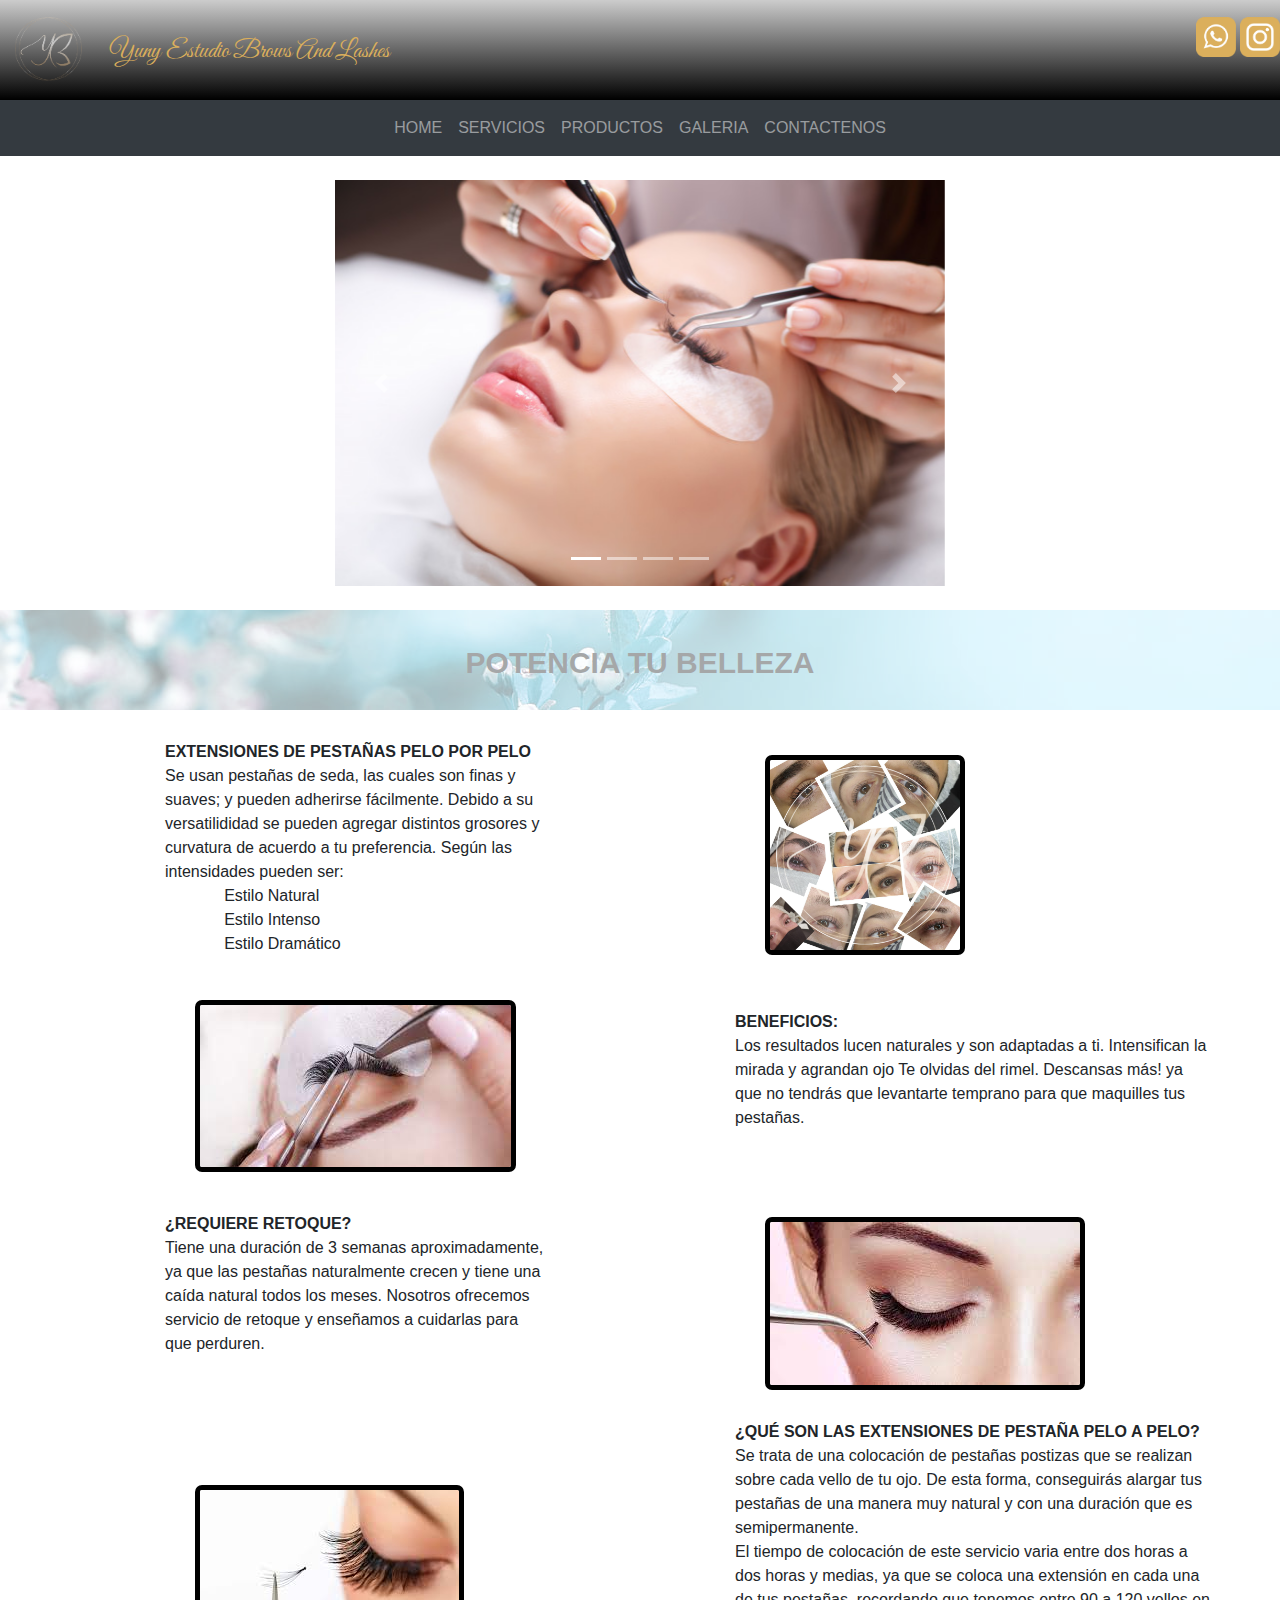
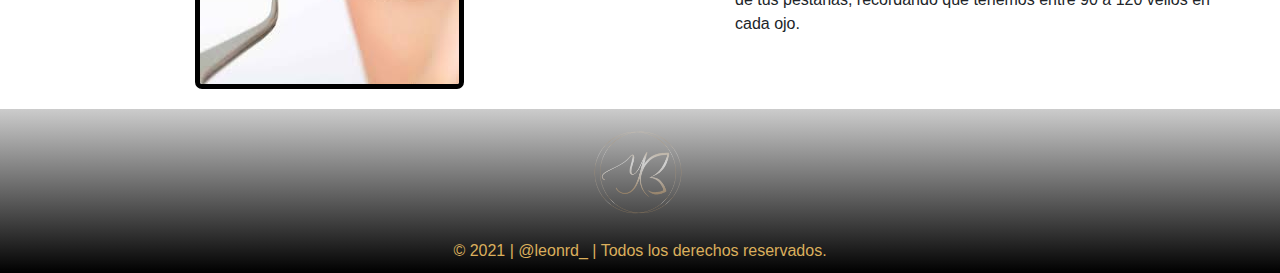
<file: index.html>
<!DOCTYPE html>
<html lang="en">
<head>
	<title>YB Lashes, estudio de cejas y pestañas</title>
	<meta charset="utf-8">
	<meta name="viewport" content="width=device-width, initial-scale=1">
	<link rel="stylesheet" href="https://maxcdn.bootstrapcdn.com/bootstrap/4.5.2/css/bootstrap.min.css">
	<script src="https://ajax.googleapis.com/ajax/libs/jquery/3.5.1/jquery.min.js"></script>
	<script src="https://cdnjs.cloudflare.com/ajax/libs/popper.js/1.16.0/umd/popper.min.js"></script>
	<script src="https://maxcdn.bootstrapcdn.com/bootstrap/4.5.2/js/bootstrap.min.js"></script>
	<link rel="icon" href="pic/logo.png" type="image/png">
	<link rel="stylesheet" href="style.css">
	<link href="https://fonts.googleapis.com/css2?family=Great+Vibes&display=swap" rel="stylesheet">
	<link href="https://fonts.googleapis.com/css2?family=Great+Vibes&family=Sacramento&display=swap" rel="stylesheet">
	<link href="https://fonts.googleapis.com/css2?family=Shippori+Mincho+B1&display=swap" rel="stylesheet">
	<meta name="description" content="Sitio web de YB lashes estudio de cejas y pestañas, donde podrás ver el trabajo que realizamos con las últimas técnicas en el mercado, porás contratar nuestros servicios y comprar nuestros productos">
	<meta name="keywords" content="depilación, epilación, lifting, cosmetica, facial, dermatología, maquillaje, cejas, pestañas, rostros, bozo, vello, hilo">
</head>

<header>
	<div class="row logo">
		<div class="col-sm-1"><img src="pic/logoorig.png" alt="logo" height=100px></div>
		<div class="col-sm-5 titulo">Yuny Estudio Brows and Lashes</div>
		<div class="offset-md-3 col-sm-3" style="text-align: right;margin-top: 17px;">
			<img src="pic/logowhat01.png" alt="whatsapplogo" height="40px" title="+54 9 11 5718 0937">
			<img src="pic/logoig01.png" alt="logo" height="40px" title="@yblashestudio">
		</div>
	</div>
</header>
<body>
	<nav class="navbar navbar-expand-sm bg-dark navbar-dark justify-content-center">
		<!-- Links -->
		<ul class="navbar-nav">
			<li class="nav-item">
				<a class="nav-link" href="index.html">HOME</a>
			</li>
			<li class="nav-item">
				<a class="nav-link" href="servicios.html">SERVICIOS</a>
			</li>

			<li class="nav-item">
				<a class="nav-link" href="productos.html">PRODUCTOS</a>
			</li>
			<li class="nav-item">
				<a class="nav-link" href="multimedia.html">GALERIA</a>
			</li>
			<li class="nav-item">
				<a class="nav-link" href="formulario.html">CONTACTENOS</a>
			</li>
		</ul>
	</nav>

	<br>

	<div class="row offset-sm-3 col-sm-6" >
		<div id="demo" class="carousel slide miestilo" data-ride="carousel">
			<!-- Indicators -->
			<ul class="carousel-indicators">
				<li data-target="#demo" data-slide-to="0" class="active"></li>
				<li data-target="#demo" data-slide-to="1"></li>
				<li data-target="#demo" data-slide-to="2"></li>
				<li data-target="#demo" data-slide-to="3"></li>
			</ul>
			<!-- The slideshow carousel-inner -->
			<div class="carousel-inner">
				<div class="carousel-item active">
					<img class="img-fluid"  src="pic/pestanas.jpg" alt="extension">
				</div>
				<div class="carousel-item">
					<img class="img-fluid"  src="pic/extension.jpg" alt="fotos" >
				</div>
				<div class="carousel-item">
					<img class="img-fluid"  src="pic/cejas.jpg" alt="foto" >
				</div>
				<div class="carousel-item">
					<img class="img-fluid"  src="pic/trabajo.jpg" alt="extension" >
				</div>
			</div>
<!--  The slideshow carousel-inner
	Left and right controls -->
	<a class="carousel-control-prev" href="#demo" data-slide="prev">
		<span class="carousel-control-prev-icon"></span>
	</a>
	<a class="carousel-control-next" href="#demo" data-slide="next">
		<span class="carousel-control-next-icon"></span>
	</a>
</div>
</div>
<!--   fin carrusel -->
<br>
<div class="barra"> POTENCIA TU BELLEZA</div>
<div class="container">
	<div class="row">
		<div class="offset-md-1 col-sm-4" style="text-align: justify-all;">
			<div class="row" style="font-weight: bold">
				EXTENSIONES DE PESTAÑAS PELO POR PELO	
			</div>
			<div class="row">
				Se usan pestañas de seda, las cuales son finas y suaves; y pueden adherirse fácilmente. Debido a su versatilididad se pueden agregar distintos grosores y curvatura de acuerdo a tu preferencia.  Según las intensidades pueden ser:
			</div>
			<div class="row offset-md-1 col-sm-11">	Estilo Natural </div>
			<div class="row offset-md-1 col-sm-11">	Estilo Intenso </div>
			<div class="row offset-md-1 col-sm-11">	Estilo Dramático </div>

		</div>
		<div class="offset-md-2 col-sm-5">
			<img class="fotoPrincipal" src="pic/fotosvariascomp.jpg" alt="pestañas" height="200px">
		</div>
	</div>

	<div class="row" style="margin-top: 15px;">
		<div class="offset-md-1 col-sm-4">
			<img class="fotoPrincipal" src="pic/extensionuno.jpg" alt="extension de pestañas">
		</div>

		<div class="offset-md-2 col-sm-5" style="margin-top: 25px;">
			<div class="row" style="font-weight: bold">
				BENEFICIOS:
			</div>
			<div class="row">
				Los resultados lucen naturales y son adaptadas a ti.
				Intensifican la mirada y agrandan ojo
				Te olvidas del rimel.
				Descansas más! ya que no tendrás que levantarte temprano para que maquilles tus pestañas.
			</div>
		</div>
	</div>

	<div class="row" style="margin-top: 15px;">
		<div class="offset-md-1 col-sm-4" style="margin-top: 10px;">
			<div class="row" style="font-weight: bold">
				¿REQUIERE RETOQUE?
			</div>
			<div class="row">
				Tiene una duración de 3 semanas aproximadamente, ya que las pestañas naturalmente crecen y tiene una caída natural todos los meses.  Nosotros ofrecemos servicio de retoque y enseñamos a cuidarlas para que perduren.
			</div>
		</div>
		<div class="offset-md-2 col-sm-5">
			<img class="fotoPrincipal" src="pic/extensiondos.jpg" alt="extension de pestañas">
		</div>
	</div>

	<div class="row" style="margin-top: 15px;">
		<div class="offset-md-1 col-sm-4" style="margin-top: 50px;">
			<img class="fotoPrincipal" src="pic/extensiontres.jpg" alt="extension de pestañas">
		</div>

		<div class="offset-md-2 col-sm-5">
			<div class="row" style="font-weight: bold">
				¿QUÉ SON LAS EXTENSIONES DE PESTAÑA PELO A PELO?
			</div>
			<div class="row">
				Se trata de una colocación de pestañas postizas que se realizan sobre cada vello de tu ojo. De esta forma, conseguirás alargar tus pestañas de una manera muy natural y con una duración que es semipermanente. 
			</div>
			<div class="row">
				El tiempo de colocación de este servicio varia entre dos horas a dos horas y medias, ya que se coloca una extensión en cada una de tus pestañas, recordando que tenemos entre 90 a 120 vellos en cada ojo.
			</div>
		</div>
	</div>
</div>


<footer>
	<div class="row" style="justify-content: center;margin-top: 5px;">
		<img src="pic/logoorig.png" alt="logo" height="130px">
	</div>
	<div class="footer" style="color:#dbaf5c; text-align: center">
		© 2021 | @leonrd_ | Todos los derechos reservados.
	</div>
</footer>

<script src="https://cdn.jsdelivr.net/npm/bootstrap@5.0.0-beta2/dist/js/bootstrap.bundle.min.js" integrity="sha384-b5kHyXgcpbZJO/tY9Ul7kGkf1S0CWuKcCD38l8YkeH8z8QjE0GmW1gYU5S9FOnJ0" crossorigin="anonymous"></script>
</body>
</html>
</file>
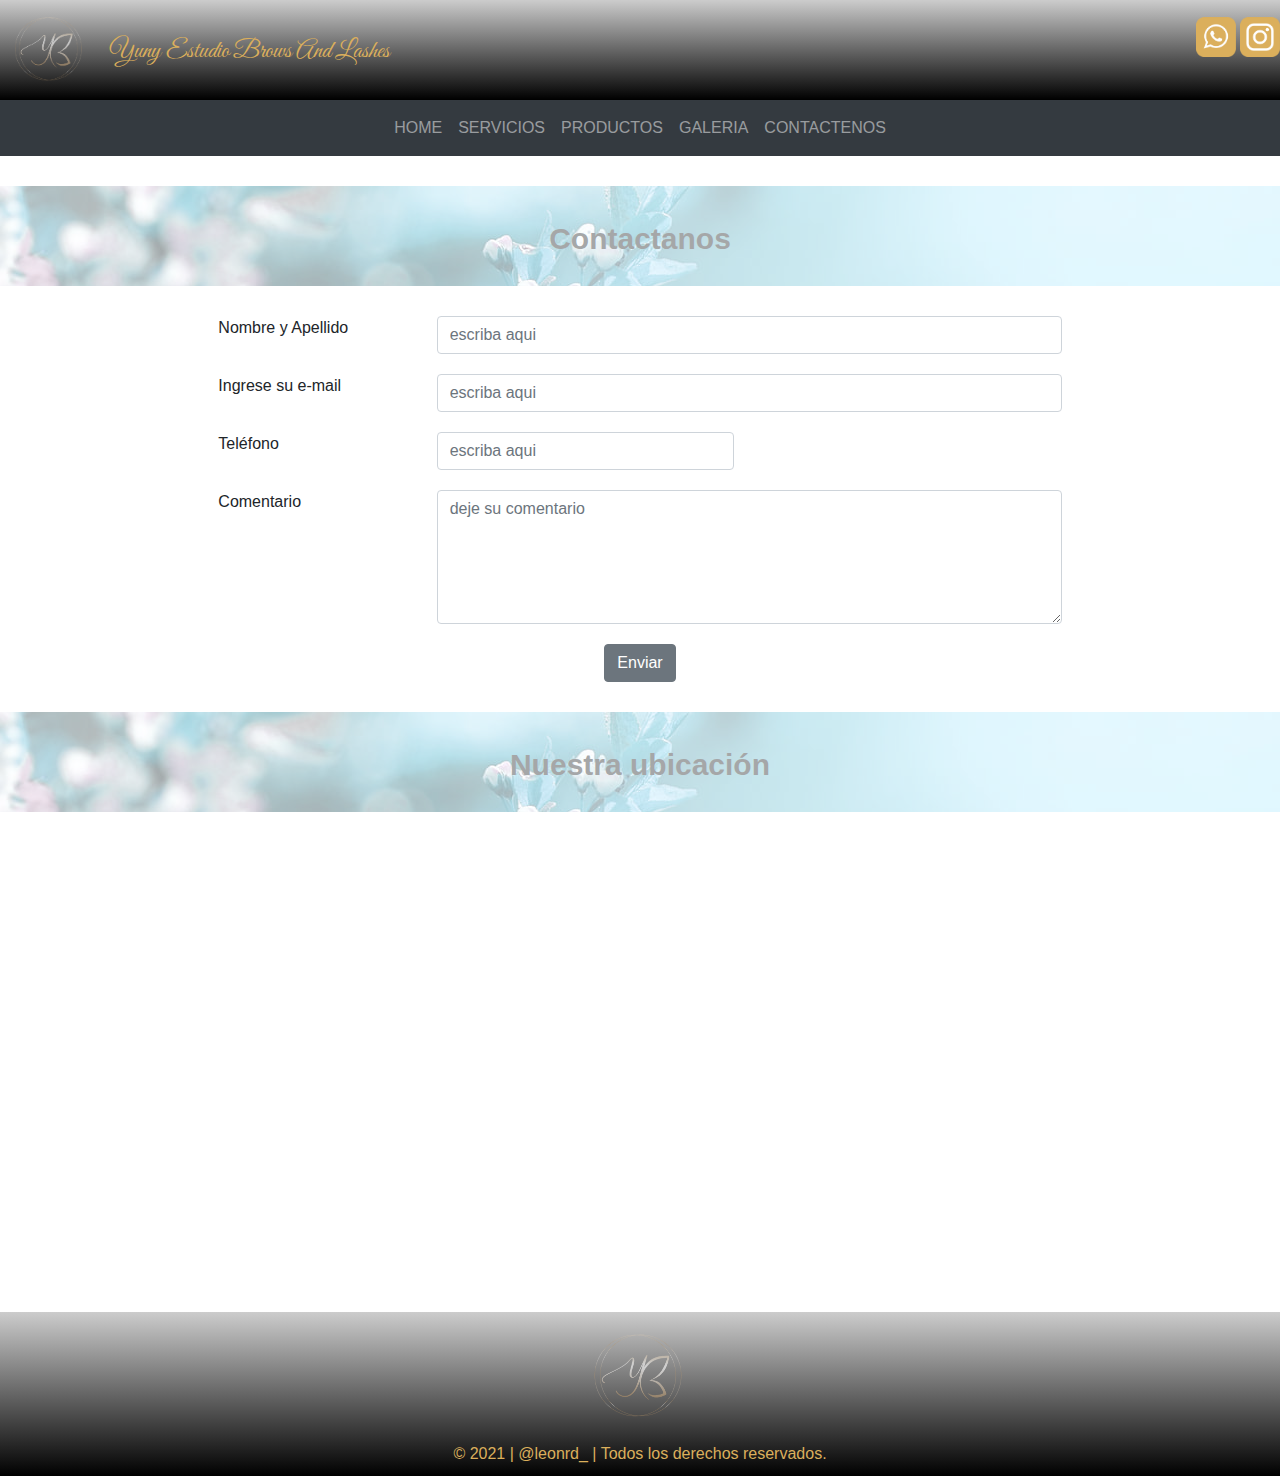
<file: formulario.html>
<!DOCTYPE html>
<html lang="en">
<head>
	<title>YB Lashes, contactenos</title>
	<meta charset="utf-8">
	<meta name="viewport" content="width=device-width, initial-scale=1">
	<link rel="stylesheet" href="https://maxcdn.bootstrapcdn.com/bootstrap/4.5.2/css/bootstrap.min.css">
	<script src="https://ajax.googleapis.com/ajax/libs/jquery/3.5.1/jquery.min.js"></script>
	<script src="https://cdnjs.cloudflare.com/ajax/libs/popper.js/1.16.0/umd/popper.min.js"></script>
	<script src="https://maxcdn.bootstrapcdn.com/bootstrap/4.5.2/js/bootstrap.min.js"></script>
	<link rel="icon" href="pic/logo.png" type="image/png">
	<link rel="stylesheet" href="style.css">
	<link href="https://fonts.googleapis.com/css2?family=Great+Vibes&display=swap" rel="stylesheet">
	<link href="https://fonts.googleapis.com/css2?family=Great+Vibes&family=Sacramento&display=swap" rel="stylesheet">
	<link href="https://fonts.googleapis.com/css2?family=Shippori+Mincho+B1&display=swap" rel="stylesheet">
	<meta name="description" content="Sitio web de YB lashes estudio de cejas y pestañas, donde podrás ver el trabajo que realizamos con las últimas técnicas en el mercado, porás contratar nuestros servicios y comprar nuestros productos">
	<meta name="keywords" content="depilación, epilación, lifting, cosmetica, facial, dermatología, maquillaje, cejas, pestañas, rostros, bozo, vello, hilo">
</head>
<header>
	<div class="row logo">
		<div class="col-sm-1"><img src="pic/logoorig.png" alt="logo" height=100px></div>
		<div class="col-sm-5 titulo">Yuny Estudio Brows and Lashes</div>
		<div class="offset-md-3 col-sm-3" style="text-align: right;margin-top: 17px;">
			<img src="pic/logowhat01.png" alt="whatsapplogo" height="40px" title="+54 9 11 5718 0937">
			<img src="pic/logoig01.png" alt="logo" height="40px" title="@yblashestudio">
		</div>
	</div>
</header>

<body>
	<nav class="navbar navbar-expand-sm bg-dark navbar-dark justify-content-center">
		<!-- Links -->
		<ul class="navbar-nav">
			<li class="nav-item">
				<a class="nav-link" href="index.html">HOME</a>
			</li>
			<li class="nav-item">
				<a class="nav-link" href="servicios.html">SERVICIOS</a>
			</li>

			<li class="nav-item">
				<a class="nav-link" href="productos.html">PRODUCTOS</a>
			</li>
			<li class="nav-item">
				<a class="nav-link" href="multimedia.html">GALERIA</a>
			</li>
			<li class="nav-item">
				<a class="nav-link" href="formulario.html">CONTACTENOS</a>
			</li>
		</ul>
	</nav>


	<div class="barra" style="margin-top: 30px"> Contactanos</div>
	<form>
		<div class="row" style="margin-top: 20px">
			<div class="offset-md-2 col-sm-2" style="text-align: left;">
				<label FOR="nombre">Nombre y Apellido</label>
			</div>
			<div class="col-sm-6">
				<input type="text" class="form-control" placeholder="escriba aqui" required>
			</div>

		</div>
		<div class="row" style="margin-top: 20px">
			<div class="offset-md-2 col-sm-2" style="text-align: left;">
				<label FOR="mail">Ingrese su e-mail</label>
			</div>
			<div class="col-sm-6">
				<input class="form-control" type="email" placeholder="escriba aqui" required>
			</div>
		</div>
		<div class="row" style="margin-top: 20px">
			<div class="offset-md-2 col-sm-2" style="text-align: left;">
				<label FOR="tlf">Teléfono</label>
			</div>
			<div class="col-sm-3">
				<input type="text" class="form-control" placeholder="escriba aqui" required>
			</div>
		</div>

		<div class="row" style="margin-top: 20px">
			<div class="offset-md-2 col-sm-2" style="text-align: left;">
				<label FOR="tlf">Comentario</label>
			</div>
			<div class="col-sm-6">
				<textarea class="form-control" rows="5" id="comment" placeholder="deje su comentario"></textarea>
			</div>
		</div>
		<div class="row" style="justify-content: center;margin-top: 20px">
			<button type="button" class="btn btn-secondary">Enviar</button>
		</div>
	</form>
	<div class="barra" style="margin-top: 30px">Nuestra ubicación</div>
	<div class="row" style="margin-top: 20px; margin-bottom: 20px; justify-content: center">
		<iframe src="https://www.google.com/maps/embed?pb=!1m18!1m12!1m3!1d3285.0039398178005!2d-58.433547185196204!3d-34.57876686368449!2m3!1f0!2f0!3f0!3m2!1i1024!2i768!4f13.1!3m3!1m2!1s0x95bcb590fd152e63%3A0xf0d4918a84ad0140!2sParaguay%205259%2C%20C1425BTG%20CABA!5e0!3m2!1ses!2sar!4v1620229342015!5m2!1ses!2sar" width="600" height="450" style="border:0;" allowfullscreen="" loading="lazy"></iframe>
	</div>
	<footer>
		<div class="row" style="justify-content: center;margin-top: 5px;">
			<img src="pic/logoorig.png" alt="logo" height="130px">
		</div>
		<div class="footer" style="color:#dbaf5c; text-align: center;">
			© 2021 | @leonrd_ | Todos los derechos reservados.
		</div>
	</footer>

</body>

</html>
</file>
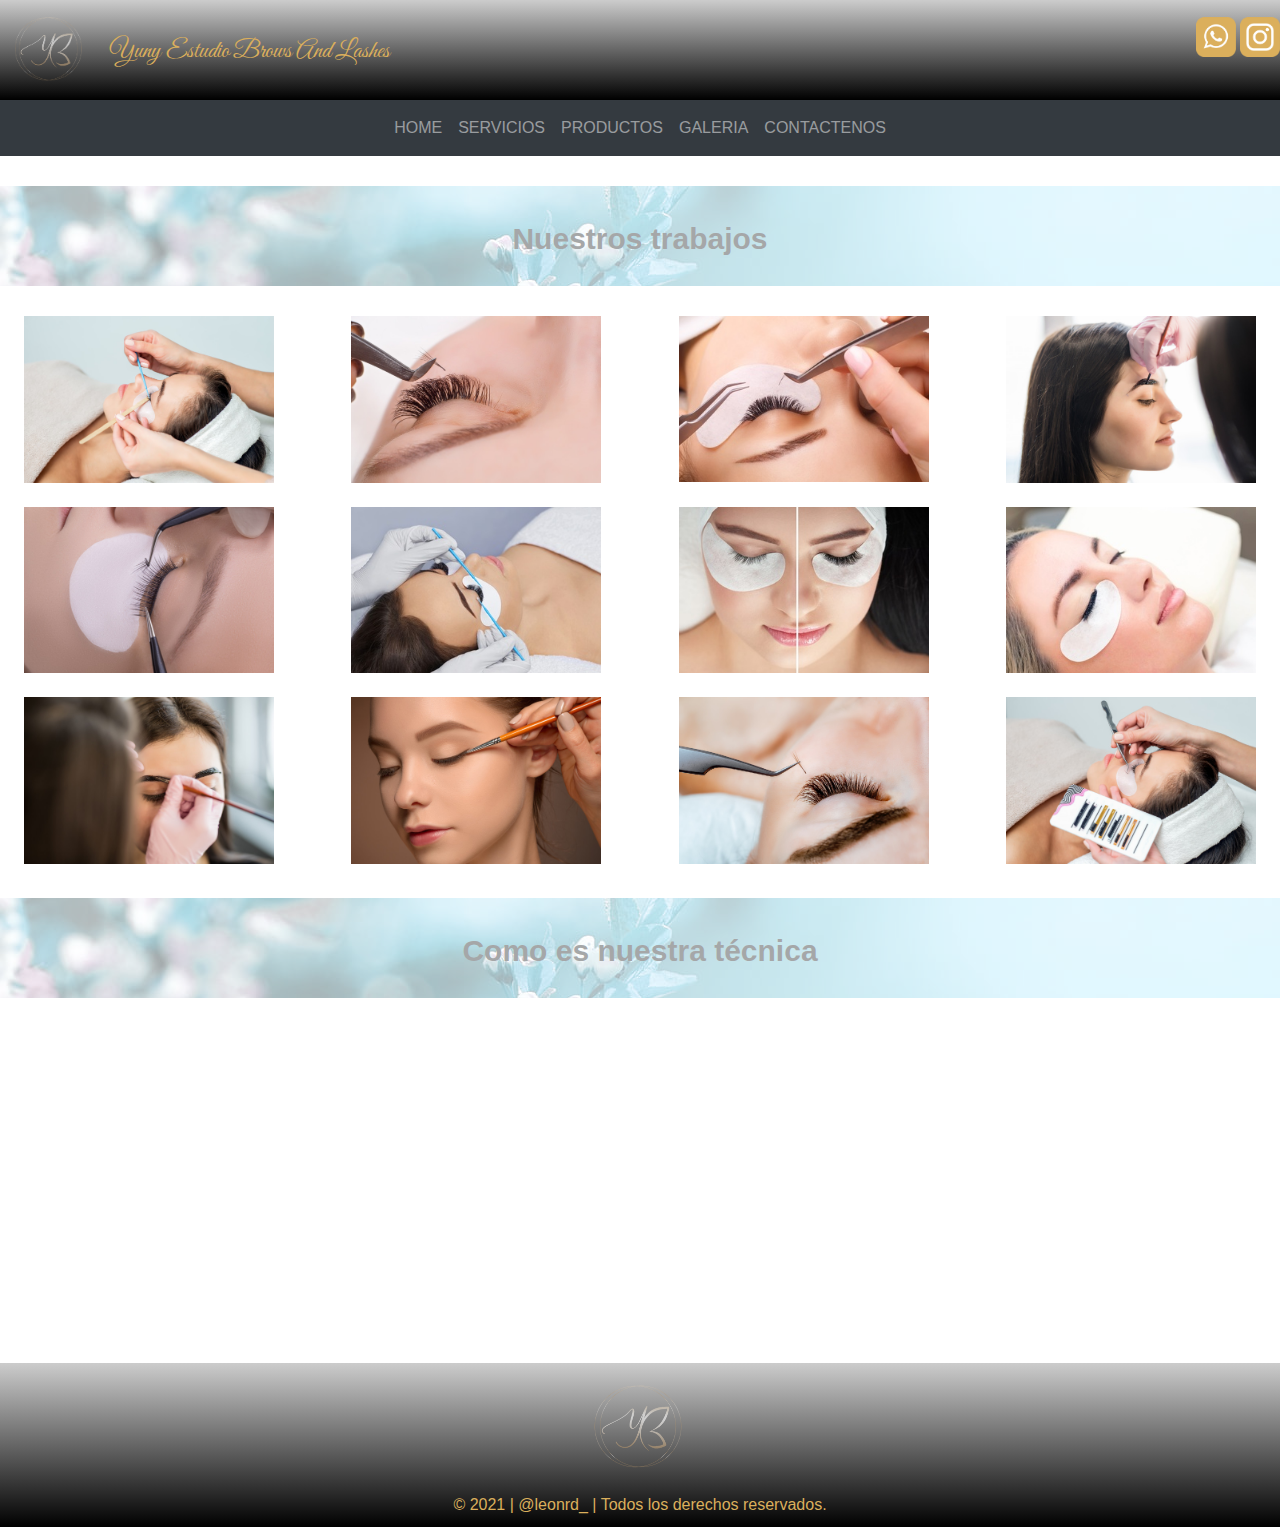
<file: multimedia.html>
<!DOCTYPE html>
<html lang="en">
<head>
  <title>YB Lashes, trabajos de embellecimiento de cejas y pestañas</title>
  <meta charset="utf-8">
  <meta name="viewport" content="width=device-width, initial-scale=1">
  <link rel="stylesheet" href="https://maxcdn.bootstrapcdn.com/bootstrap/4.5.2/css/bootstrap.min.css">
  <link rel="stylesheet" href="style.css">
  <script src="https://ajax.googleapis.com/ajax/libs/jquery/3.5.1/jquery.min.js"></script>
  <script src="https://cdnjs.cloudflare.com/ajax/libs/popper.js/1.16.0/umd/popper.min.js"></script>
  <script src="https://maxcdn.bootstrapcdn.com/bootstrap/4.5.2/js/bootstrap.min.js"></script>
  <link rel="icon" href="pic/logo.png" type="image/png">
  <link href="https://fonts.googleapis.com/css2?family=Great+Vibes&display=swap" rel="stylesheet">
  <link href="https://fonts.googleapis.com/css2?family=Great+Vibes&family=Sacramento&display=swap" rel="stylesheet">
  <link href="https://fonts.googleapis.com/css2?family=Shippori+Mincho+B1&display=swap" rel="stylesheet">
  <meta name="description" content="Sitio web de YB lashes estudio de cejas y pestañas, donde podrás ver el trabajo que realizamos con las últimas técnicas en el mercado, porás contratar nuestros servicios y comprar nuestros productos">
  <meta name="keywords" content="depilación, epilación, lifting, cosmetica, facial, dermatología, maquillaje, cejas, pestañas, rostros, bozo, vello, hilo">
</head>
<header>
  <div class="row logo">
    <div class="col-sm-1"><img src="pic/logoorig.png" alt="logo" height=100px></div>
    <div class="col-sm-5 titulo">Yuny Estudio Brows and Lashes</div>
    <div class="offset-md-3 col-sm-3" style="text-align: right;margin-top: 17px;">
      <img src="pic/logowhat01.png" alt="whatsapplogo" height="40px" title="+54 9 11 5718 0937">
      <img src="pic/logoig01.png" alt="logo" height="40px" title="@yblashestudio">
    </div>
  </div>
</header>

<body>
  <nav class="navbar navbar-expand-sm bg-dark navbar-dark justify-content-center">
    <!-- Links -->
    <ul class="navbar-nav">
      <li class="nav-item">
        <a class="nav-link" href="index.html">HOME</a>
      </li>
      <li class="nav-item">
        <a class="nav-link" href="servicios.html">SERVICIOS</a>
      </li>

      <li class="nav-item">
        <a class="nav-link" href="productos.html">PRODUCTOS</a>
      </li>

      <li class="nav-item">
        <a class="nav-link" href="multimedia.html">GALERIA</a>
      </li>
      <li class="nav-item">
        <a class="nav-link" href="formulario.html">CONTACTENOS</a>
      </li>
    </ul>
  </nav>

  <div class="barra" style="margin-top: 30px"> Nuestros trabajos</div>

  <div class="row">
    <div class="col-sm-3">
      <div class="row" style="justify-content: center;"> 
        <img class="img-fluid" src="pic/trabajo.jpg" alt="trabajo" width="250" height="230">
      </div>
    </div>

    <div class="col-sm-3">
      <div class="row" style="justify-content: center;"> 
        <img class="img-fluid" src="pic/trabajouno.jpg" alt="trabajo" width="250" height="230">
      </div>
    </div>

    <div class="col-sm-3">
      <div class="row" style="justify-content: center;"> 
        <img class="img-fluid" src="pic/trabajodos.jpg" alt="trabajo" width="250" height="230">
      </div>
    </div>

    <div class="col-sm-3">
      <div class="row" style="justify-content: center;"> 
        <img class="img-fluid" src="pic/trabajotres.jpg" alt="trabajo" width="250" height="230">
      </div>
    </div>
  </div>
  <br>
  <div class="row">
    <div class="col-sm-3">
      <div class="row" style="justify-content: center;"> 
        <img class="img-fluid" src="pic/trabajocuatro.jpg" alt="trabajo" width="250" height="230">
      </div>
    </div>

    <div class="col-sm-3">
      <div class="row" style="justify-content: center;"> 
        <img class="img-fluid" src="pic/trabajocinco.jpg" alt="trabajo" width="250" height="230">
      </div>
    </div>

    <div class="col-sm-3">
      <div class="row" style="justify-content: center;"> 
        <img class="img-fluid" src="pic/trabajoseis.jpg" alt="trabajo" width="250" height="230">
      </div>
    </div>

    <div class="col-sm-3">
      <div class="row" style="justify-content: center;"> 
        <img class="img-fluid" src="pic/trabajosiete.jpg" alt="trabajo" width="250" height="230">
      </div>
    </div>
  </div>
  <br>
  <div class="row">
    <div class="col-sm-3">
      <div class="row" style="justify-content: center;"> 
        <img class="img-fluid" src="pic/trabajoocho.jpg" alt="trabajo" width="250" height="230">
      </div>
    </div>

    <div class="col-sm-3">
      <div class="row" style="justify-content: center;"> 
        <img class="img-fluid" src="pic/trabajonueve.jpg" alt="trabajo" width="250" height="230">
      </div>
    </div>

    <div class="col-sm-3">
      <div class="row" style="justify-content: center;"> 
        <img class="img-fluid" src="pic/trabajodiez.jpg" alt="trabajo" width="250" height="230">
      </div>
    </div>

    <div class="col-sm-3">
      <div class="row" style="justify-content: center;"> 
        <img class="img-fluid" src="pic/trabajoonce.jpg" alt="trabajo" width="250" height="230">
      </div>
    </div>
  </div>
  <br>



  <div class="barra" style="margin-top: 10px"> Como es nuestra técnica</div>

  <div class="row" style="margin-top: 20px; margin-bottom: 20px; justify-content: center">
    <iframe width="560" height="315" src="https://www.youtube.com/embed/0yUGvhT35xc" frameborder="0" allow="accelerometer; autoplay; clipboard-write; encrypted-media; gyroscope; picture-in-picture" allowfullscreen></iframe>
  </div>

  <footer>
    <div class="row" style="justify-content: center;margin-top: 5px;">
      <img src="pic/logoorig.png" alt="logo" height="130px">
    </div>
    <div class="footer" style="color:#dbaf5c; text-align: center;">
      © 2021 | @leonrd_ | Todos los derechos reservados.
    </div>
  </footer>

  <script src="https://code.jquery.com/jquery-3.5.1.slim.min.js" integrity="sha384-DfXdz2htPH0lsSSs5nCTpuj/zy4C+OGpamoFVy38MVBnE+IbbVYUew+OrCXaRkfj" crossorigin="anonymous"></script>
  <script src="https://cdn.jsdelivr.net/npm/popper.js@1.16.0/dist/umd/popper.min.js" integrity="sha384-Q6E9RHvbIyZFJoft+2mJbHaEWldlvI9IOYy5n3zV9zzTtmI3UksdQRVvoxMfooAo" crossorigin="anonymous"></script>
  <script src="https://stackpath.bootstrapcdn.com/bootstrap/4.5.0/js/bootstrap.min.js" integrity="sha384-OgVRvuATP1z7JjHLkuOU7Xw704+h835Lr+6QL9UvYjZE3Ipu6Tp75j7Bh/kR0JKI" crossorigin="anonymous"></script>

</body>
</html>
</file>
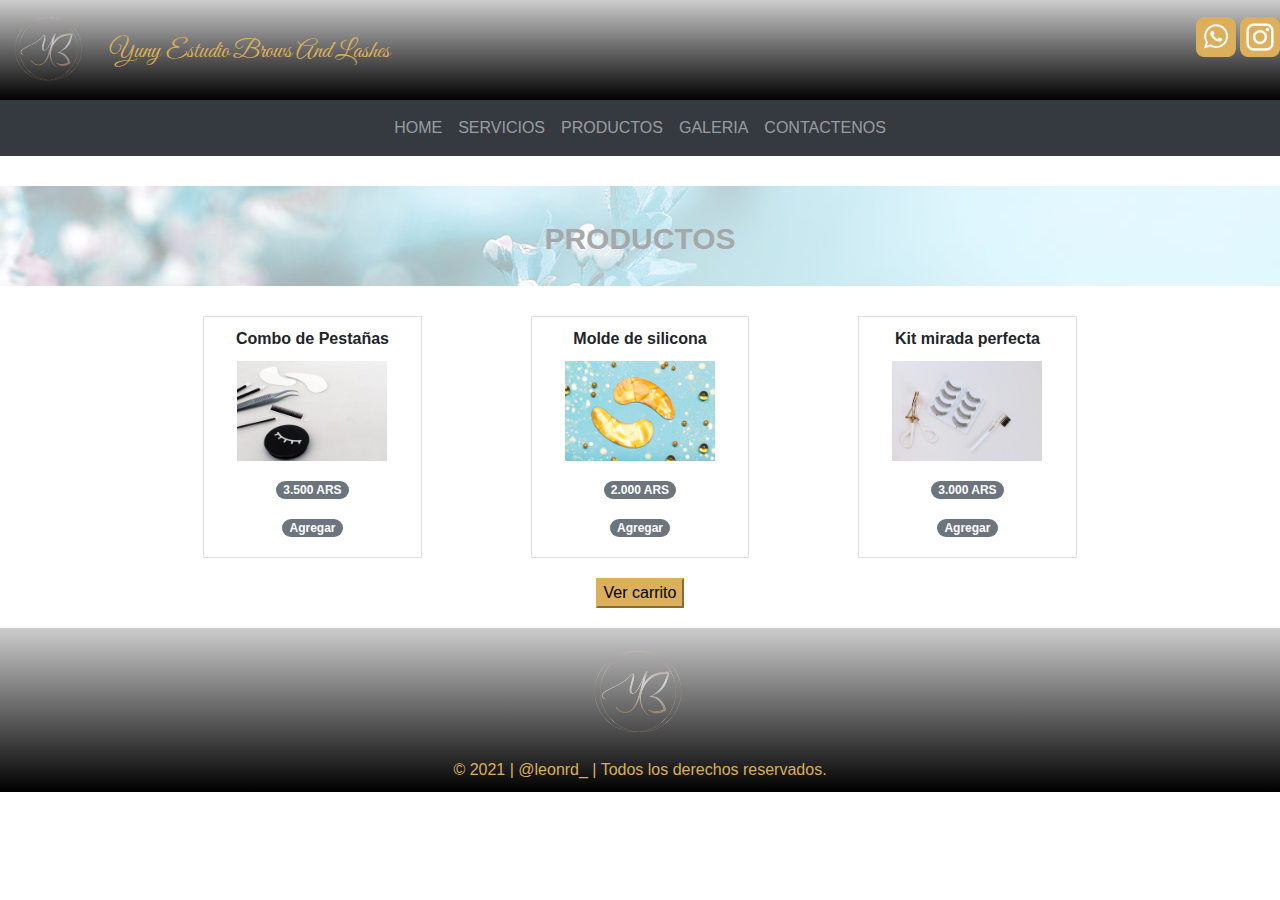
<file: productos.html>
<!DOCTYPE html>
<html lang="en">

<head>
  <title>YB Lashes, servicios prestados con la últimas tendencias de embellecimiento facial</title>
  <meta charset="utf-8">
  <meta name="viewport" content="width=device-width, initial-scale=1">
  <link rel="stylesheet" href="https://maxcdn.bootstrapcdn.com/bootstrap/4.5.2/css/bootstrap.min.css">
  <script src="https://ajax.googleapis.com/ajax/libs/jquery/3.5.1/jquery.min.js"></script>
  <script src="https://cdnjs.cloudflare.com/ajax/libs/popper.js/1.16.0/umd/popper.min.js"></script>
  <script src="https://maxcdn.bootstrapcdn.com/bootstrap/4.5.2/js/bootstrap.min.js"></script>
  <link rel="icon" href="pic/logo.png" type="image/png">
  <link rel="stylesheet" href="style.css">
  <link href="https://fonts.googleapis.com/css2?family=Great+Vibes&display=swap" rel="stylesheet">
  <link href="https://fonts.googleapis.com/css2?family=Great+Vibes&family=Sacramento&display=swap" rel="stylesheet">
  <link href="https://fonts.googleapis.com/css2?family=Shippori+Mincho+B1&display=swap" rel="stylesheet">
  <meta name="description"
    content="Sitio web de YB lashes estudio de cejas y pestañas, donde podrás ver el trabajo que realizamos con las últimas técnicas en el mercado, porás contratar nuestros servicios y comprar nuestros productos">
  <meta name="keywords"
    content="depilación, epilación, lifting, cosmetica, facial, dermatología, maquillaje, cejas, pestañas, rostros, bozo, vello, hilo">
  <script src="script.js"></script>
</head>

<header>
  <div class="row logo">
    <div class="col-sm-1"><img src="pic/logoorig.png" alt="logo" height=100px></div>
    <div class="col-sm-5 titulo">Yuny Estudio Brows and Lashes</div>
    <div class="offset-md-3 col-sm-3" style="text-align: right;margin-top: 17px;">
      <img src="pic/logowhat01.png" alt="whatsapplogo" height="40px" title="+54 9 11 5718 0937">
      <img src="pic/logoig01.png" alt="logo" height="40px" title="@yblashestudio">
    </div>
  </div>
</header>

<body>

  <nav class="navbar navbar-expand-sm bg-dark navbar-dark justify-content-center">
    <!-- Links -->
    <ul class="navbar-nav">
      <li class="nav-item">
        <a class="nav-link" href="index.html">HOME</a>
      </li>

      <li class="nav-item">
        <a class="nav-link" href="servicios.html">SERVICIOS</a>
      </li>

      <li class="nav-item">
        <a class="nav-link" href="productos.html">PRODUCTOS</a>
      </li>

      <li class="nav-item">
        <a class="nav-link" href="multimedia.html">GALERIA</a>
      </li>
      <li class="nav-item">
        <a class="nav-link" href="formulario.html">CONTACTENOS</a>
      </li>
    </ul>
  </nav>

  <div class="barra" style="margin-top: 30px"> PRODUCTOS</div>
  <section id=mercancia>
    <div class="row">
      <div class="offset-md-2 col-md-2 col-sm-6 col-12 border">
        <div class="row" style="text-align: center;font-weight: bold; justify-content: center; padding: 10px">
          Combo de Pestañas
        </div>
        <div class="row" style="justify-content: center;">
          <img class="img-fluid" src="pic/combotres.jpg" alt="combo" width="150" height="130">
        </div>
        <div class="row" style="justify-content: center; margin-top: 20px; margin-bottom: 20px">
          <span class="badge badge-pill badge-secondary">3.500 ARS</span>
        </div>
        <div class="row" style="justify-content: center; margin-top: 20px; margin-bottom: 20px">
          <span class="badge badge-pill badge-secondary" onclick="agregarAListaCarrito('producto1')"
            style="cursor: pointer;">Agregar</span>
        </div>

      </div>

      <div class=" offset-md-1 col-md-2 col-sm-6 col-12 border">
        <div class="row" style="justify-content: center;font-weight: bold; padding: 10px">
          Molde de silicona
        </div>
        <div class="row" style="justify-content: center;">
          <img class="img-fluid" src="pic/moldes.jpg" alt="molde" width="150" height="130">
        </div>
        <div class="row" style="justify-content: center; margin-top: 20px; margin-bottom: 20px">
          <span class="badge badge-pill badge-secondary">2.000 ARS</span>
        </div>
        <div class="row" style="justify-content: center; margin-top: 20px; margin-bottom: 20px">
          <span class="badge badge-pill badge-secondary" onclick="agregarAListaCarrito('producto2')"
            style="cursor: pointer;">Agregar</span>
        </div>

      </div>

      <div class=" offset-md-1 col-md-2 col-sm-6 col-12 border">
        <div class="row" style="justify-content: center;font-weight: bold; padding: 10px">
          Kit mirada perfecta
        </div>
        <div class="row" style="justify-content: center;">
          <img class="img-fluid" src="pic/kitmirada.jpg" alt="kit" width="150" height="130">
        </div>
        <div class="row" style="justify-content: center; margin-top: 20px; margin-bottom: 20px">
          <span class="badge badge-pill badge-secondary">3.000 ARS</span>
        </div>
        <div class="row" style="justify-content: center; margin-top: 20px; margin-bottom: 20px">
          <span class="badge badge-pill badge-secondary" onclick="agregarAListaCarrito('producto3')"
            style="cursor: pointer;">Agregar</span>
        </div>

      </div>
    </div>

    <div class="row" style="justify-content: center; margin-top: 20px; margin-bottom: 20px">
      <button type="button" onclick="verListaCarrito()"
        style=" text-align: center; background-color: #dbaf5c; border-color: #dbaf5c;" ;>Ver
        carrito</button>
    </div>
  </section>

  <footer>
    <div class="row" style="justify-content: center;margin-top: 5px;">
      <img src="pic/logoorig.png" alt="logo" height="130px">
    </div>
    <div class="footer" style="color:#dbaf5c;text-align: center;">
      © 2021 | @leonrd_ | Todos los derechos reservados.
    </div>
  </footer>
</body>

</html>
</file>
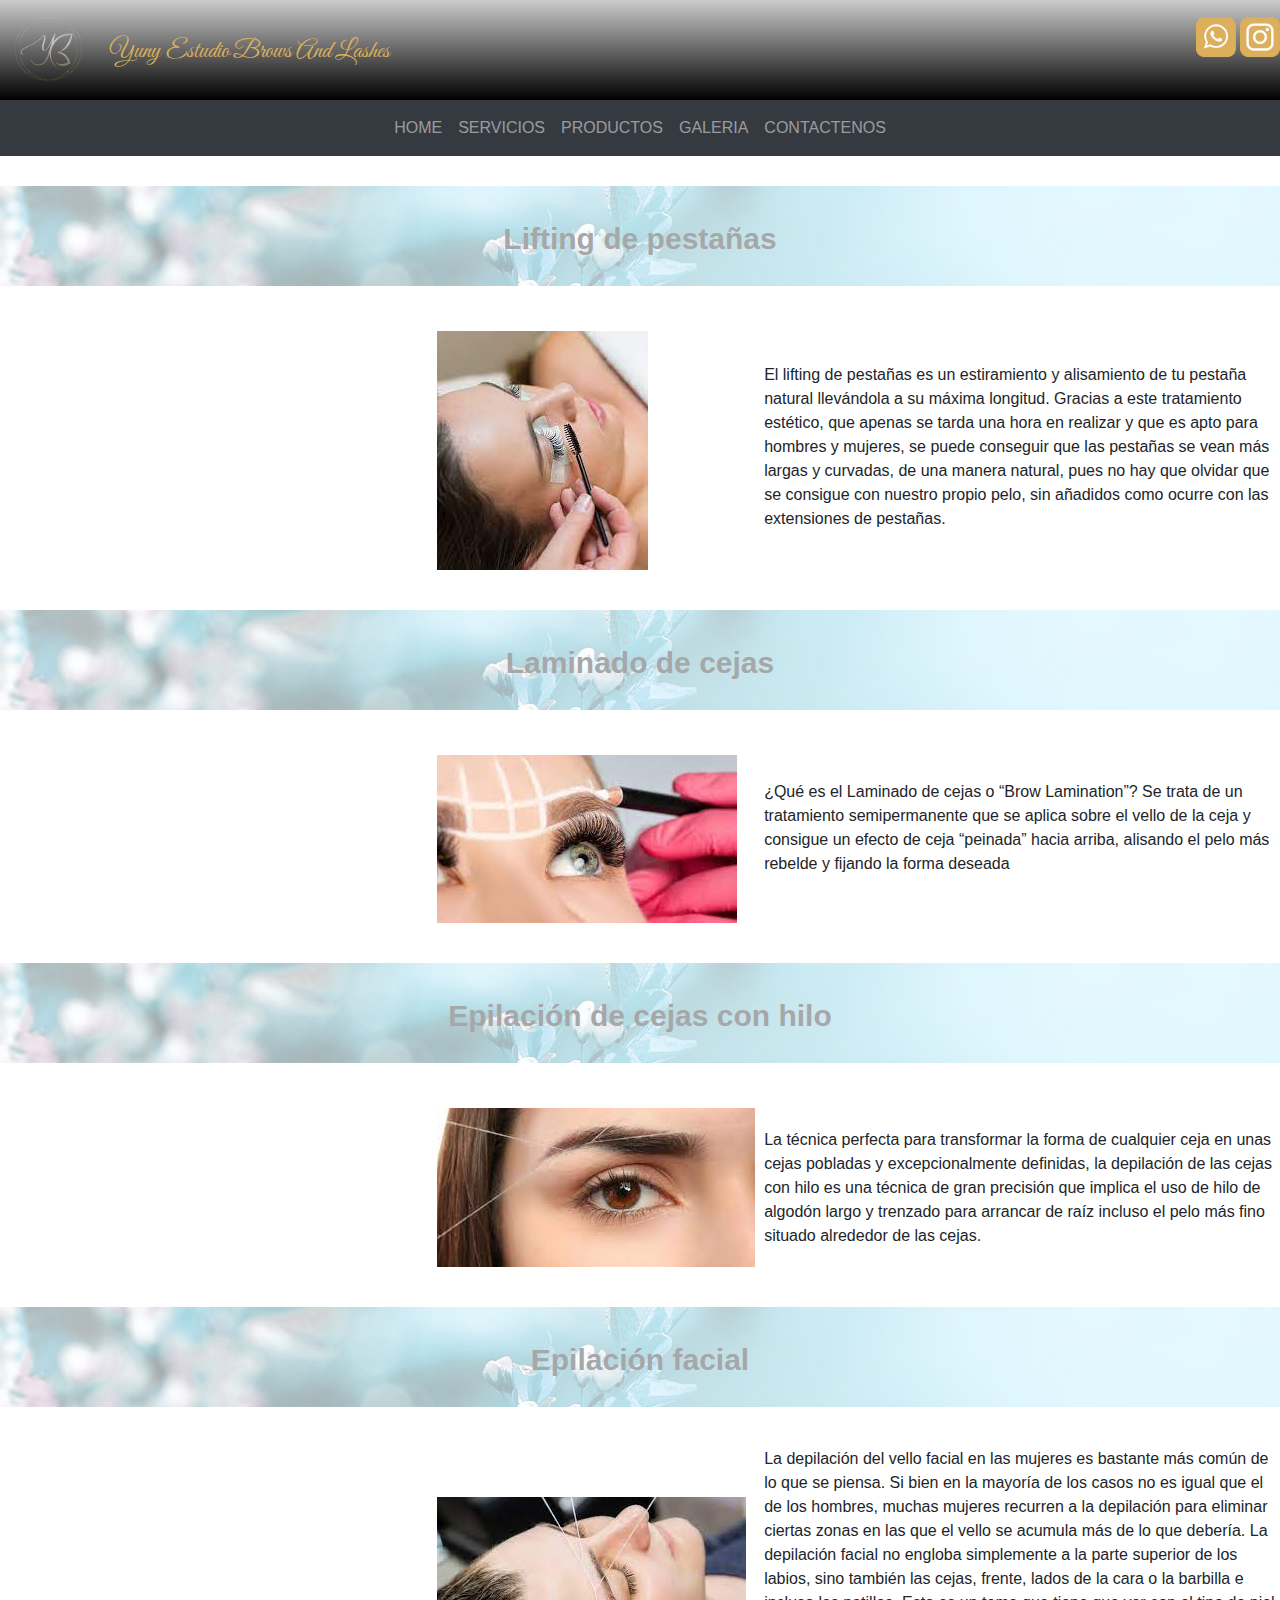
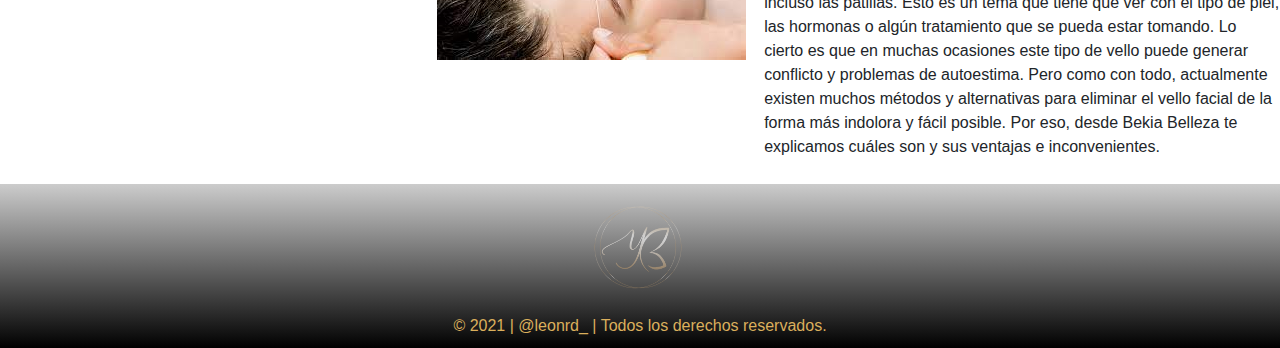
<file: servicios.html>
<!DOCTYPE html>
<html lang="en">
<head>
  <title>YB Lashes, servicios prestados con la últimas tendencias de embellecimiento facial</title>
  <meta charset="utf-8">
  <meta name="viewport" content="width=device-width, initial-scale=1">
  <link rel="stylesheet" href="https://maxcdn.bootstrapcdn.com/bootstrap/4.5.2/css/bootstrap.min.css">
  <script src="https://ajax.googleapis.com/ajax/libs/jquery/3.5.1/jquery.min.js"></script>
  <script src="https://cdnjs.cloudflare.com/ajax/libs/popper.js/1.16.0/umd/popper.min.js"></script>
  <script src="https://maxcdn.bootstrapcdn.com/bootstrap/4.5.2/js/bootstrap.min.js"></script>
  <link rel="icon" href="pic/logo.png" type="image/png">
  <link rel="stylesheet" href="style.css">
  <link href="https://fonts.googleapis.com/css2?family=Great+Vibes&display=swap" rel="stylesheet">
  <link href="https://fonts.googleapis.com/css2?family=Great+Vibes&family=Sacramento&display=swap" rel="stylesheet">
  <link href="https://fonts.googleapis.com/css2?family=Shippori+Mincho+B1&display=swap" rel="stylesheet">
  <meta name="description" content="Sitio web de YB lashes estudio de cejas y pestañas, donde podrás ver el trabajo que realizamos con las últimas técnicas en el mercado, porás contratar nuestros servicios y comprar nuestros productos">
  <meta name="keywords" content="depilación, epilación, lifting, cosmetica, facial, dermatología, maquillaje, cejas, pestañas, rostros, bozo, vello, hilo">
</head>

<header>
  <div class="row logo">
    <div class="col-sm-1"><img src="pic/logoorig.png" alt="logo" height=100px></div>
    <div class="col-sm-5 titulo">Yuny Estudio Brows and Lashes</div>
    <div class="offset-md-3 col-sm-3" style="text-align: right;margin-top: 17px;">
      <img src="pic/logowhat01.png" alt="whatsapplogo" height="40px" title="+54 9 11 5718 0937">
      <img src="pic/logoig01.png" alt="logo" height="40px" title="@yblashestudio">
    </div>
  </div>
</header>

<body>
  <nav class="navbar navbar-expand-sm bg-dark navbar-dark justify-content-center">
    <!-- Links -->
    <ul class="navbar-nav">
      <li class="nav-item">
        <a class="nav-link" href="index.html">HOME</a>
      </li>
      <li class="nav-item">
        <a class="nav-link" href="servicios.html">SERVICIOS</a>
      </li>

      <li class="nav-item">
        <a class="nav-link" href="productos.html">PRODUCTOS</a>
      </li>
      <li class="nav-item">
        <a class="nav-link" href="multimedia.html">GALERIA</a>
      </li>
      <li class="nav-item">
        <a class="nav-link" href="formulario.html">CONTACTENOS</a>
      </li>
    </ul>
  </nav>

  <div class="barra" style="margin-top: 30px"> Lifting de pestañas</div>

  <div class="row">
    <div class="offset-md-4 col-sm-2" style="margin-top: 15px; margin-bottom: 40px">
      <img src="pic/lifting.jpg" alt="liftin de pestañas">

    </div>

    <div class="offset-sm-1 col-sm-5 " style="margin-top: 47px; margin-bottom: 20px">
      El lifting de pestañas es un estiramiento y alisamiento de tu pestaña natural llevándola a su máxima longitud.
      Gracias a este tratamiento estético, que apenas se tarda una hora en realizar y que es apto para hombres y mujeres, se puede conseguir que las pestañas se vean más largas y curvadas, de una manera natural, pues no hay que olvidar que se consigue con nuestro propio pelo, sin añadidos como ocurre con las extensiones de pestañas.
    </div>
  </div>


  <div class="barra"> Laminado de cejas </div>

  <div class="row">
    <div class="offset-md-4 col-sm-2" style="margin-top: 15px; margin-bottom: 40px">
      <img src="pic/laminado.jpg" alt="laminado">

    </div>
    <div class="offset-sm-1 col-sm-5 " style="margin-top: 40px; margin-bottom: 20px">
      ¿Qué es el Laminado de cejas o “Brow Lamination”? Se trata de un tratamiento semipermanente que se aplica sobre el vello de la ceja y consigue un efecto de ceja “peinada” hacia arriba, alisando el pelo más rebelde y fijando la forma deseada
    </div>
  </div>

  <div class="barra"> Epilación de cejas con hilo </div>
  <div class="row">
    <div class="offset-md-4 col-sm-2" style="margin-top: 15px; margin-bottom: 40px">
      <img src="pic/epilacioncejas.jpg" alt="epilacion">

    </div>
    <div class="offset-sm-1 col-sm-5 " style="margin-top: 35px; margin-bottom: 20px">
      La técnica perfecta para transformar la forma de cualquier ceja en unas cejas pobladas y
      excepcionalmente definidas, la depilación de las cejas con hilo es una técnica de gran precisión
      que implica el uso de hilo de algodón largo y trenzado para arrancar de raíz incluso el pelo más
      fino situado alrededor de las cejas.
    </div>
  </div>

  <div class="barra"> Epilación facial </div>
  <div class="row">
    <div class="offset-md-4 col-sm-2" style="margin-top: 60px; margin-bottom: 40px">
      <img src="pic/epilacionfacial.jpg" alt="extension de pestañas">

    </div>
    <div class="offset-sm-1 col-sm-5 " style="margin-top: 10px; margin-bottom: 20px">
      La depilación del vello facial en las mujeres es bastante más común de lo que se piensa. Si bien en la mayoría de los casos no es igual que el de los hombres, muchas mujeres recurren a la depilación para eliminar ciertas zonas en las que el vello se acumula más de lo que debería.

      La depilación facial no engloba simplemente a la parte superior de los labios, sino también las cejas, frente, lados de la cara o la barbilla e incluso las patillas. Esto es un tema que tiene que ver con el tipo de piel, las hormonas o algún tratamiento que se pueda estar tomando.

      Lo cierto es que en muchas ocasiones este tipo de vello puede generar conflicto y problemas de autoestima. Pero como con todo, actualmente existen muchos métodos y alternativas para eliminar el vello facial de la forma más indolora y fácil posible. Por eso, desde Bekia Belleza te explicamos cuáles son y sus ventajas e inconvenientes. 
    </div>
  </div>

  <footer>
    <div class="row" style="justify-content: center;margin-top: 5px;">
      <img src="pic/logoorig.png" alt="logo" height="130px">
    </div>
    <div class="footer" style="color:#dbaf5c; text-align: center;">
      © 2021 | @leonrd_ | Todos los derechos reservados.
    </div>
  </footer>
</body>
</html>
</file>
<file: style.css>
header {
  background:  linear-gradient(to top, #000, #ccc)
}

h1 {
  color:#a67a28; 
  font-family: 'Great Vibes', cursive;
}

.titulo {
  color:#dbaf5c;
  text-transform: capitalize;
  font-family: 'Great Vibes', cursive;
  margin-top: 33px;
  font-size: 25px;
}

.principal {
  display: flex;
  flex-wrap: wrap;
  justify-content: space-around;
}

.fotoPrincipal {
  border-style: solid;
  color:black; 
  border-width: 5px; 
  padding: 0px; 
  border-radius: 7px;
  margin: 15px; 
}

.fotoPrincipal div {
  display: flex;
}

main {
  background-color:  #D0A9F5;
}

div.dos {	
  width: 700px;
  height: 100%;
  font-family: arial;
}

.dos {
  display: flex;
  flex-direction: column;
  flex-wrap: wrap;		
}

.multi {
  display: flex;
  flex-direction: column;	
  background-color: #D0A9F5;
}

div.imagen {
  display: flex;
  flex-wrap: wrap;
  justify-content: center;
}

footer {
  background:  linear-gradient(to top, #000, #ccc);
  padding-bottom: 10px
} 

.barra {
  height: 100px;   
  text-align: center;
  padding-top: 30px;
  font-weight: bold;
  font-size: 30px;
  background-image: url("pic/mid-img-home.jpg");
  opacity: 40%;
  background-repeat: no-repeat;
  margin-bottom: 30px;
  background-size: 100%;
}

@media (max-width: 576px) {
  .miestilo {
    width:300px;
    height: 250px; 
    margin-left: 50px;
  }
}
</file>
